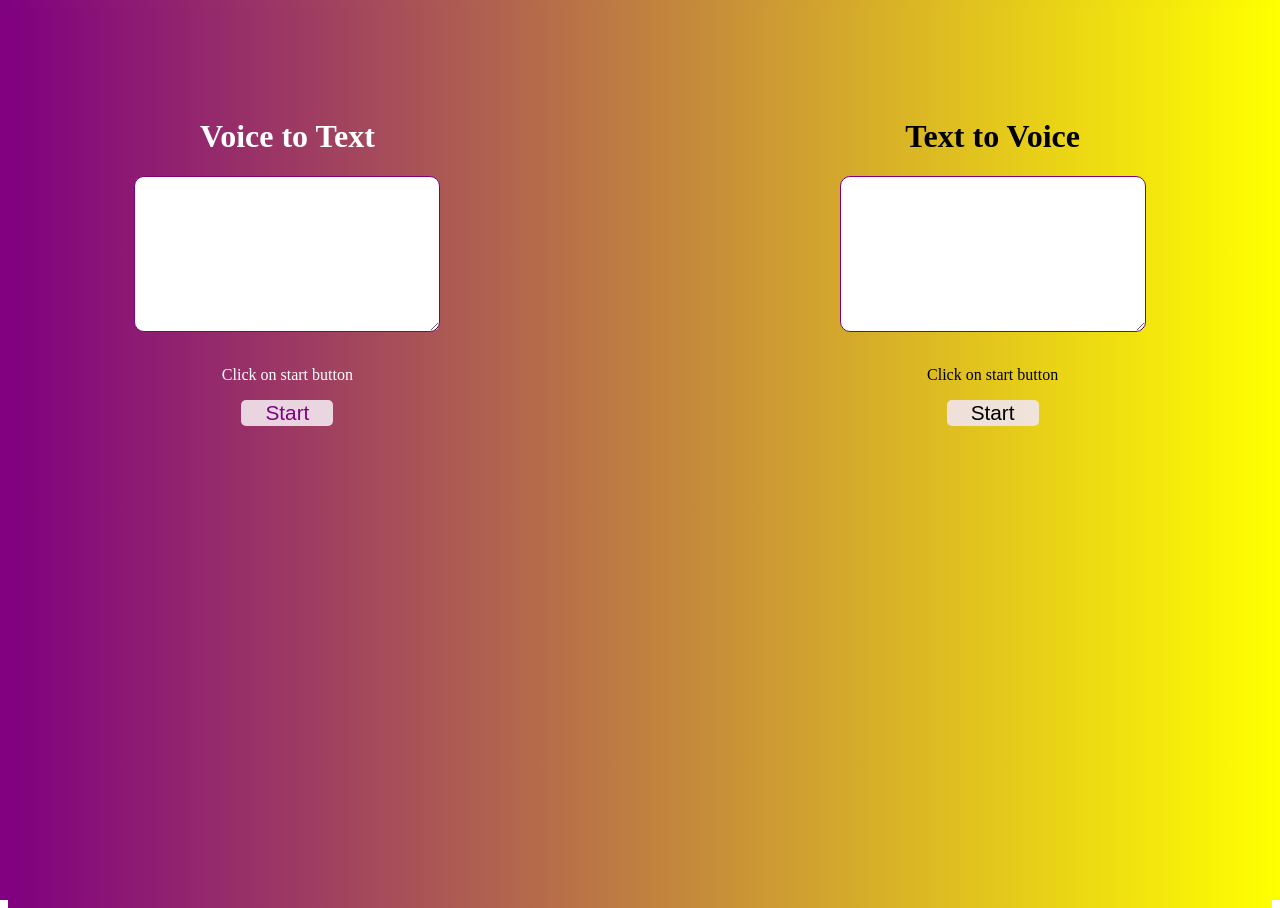
<file: Speech & text converter/index.html>
<!DOCTYPE html>
<html lang="en">
    <head>
        <title>Speech & text converter</title>
        <meta charset="UTF-8">
        <meta http-equiv='Content-Type' content='text/html; charset=utf-8'>
        <meta name="viewport" content="width=device-width, initial-scale=1.0">
        <link rel="stylesheet" href="style.css">
    </head>
    <body>
        <!-- div taht contains aal voice to text elements-->
        <div class="Voice2textDiv">
            <h1 id="mainText-V2T"> Voice to Text </h1>
            <textarea id="resultBox" rows="5"></textarea>
            <br>
            <p id="instructions-V2T">Click on start button </p>
            <button id="start-V2T-btn" onclick="runSpeechRecognition()">Start</button>
        </div>

        <!-- div taht contains aal text to voice elements-->
        <div class="Text2voiceDiv">
            <h1 id="mainText-T2V"> Text to Voice </h1>
            <textarea id="inputBox" rows="5"></textarea>
            <br>
            <p id="instructions-T2V">Click on start button </p>
            <button id="start-T2V-btn" onclick="runSpeek()">Start</button>
        </div>
        <script>
            <!-- will run when the start butttun clicked -->
                function runSpeechRecognition(){
                    <!-- get access to the elements by JavaScript-->
                    var resultBox=document.getElementById("resultBox");
                    var instructions=document.getElementById("instructions-V2T");

                    <!--create a webkitSpeechRecognition object.-->
                    var SpeechRecognition = SpeechRecognition || webkitSpeechRecognition;
                    var recognition = new SpeechRecognition();

                    <!--functions for the events(onstart, onspeechend, onresult)-->
                    recognition.onstart = function() {
                        instructions.innerHTML = "Voice recognition is on, please speak..";
                    };

                    recognition.onspeechend = function() {
                        instructions.innerHTML = "Click on start button";
                        recognition.stop();
                    }

                    recognition.onresult = function(event) {
                        var text = event.results[0][0].transcript;
                        resultBox.innerHTML = text ;
                    };
                    <!--starting the recognition work-->
                    recognition.start();

                }

                <!-- will run when the start butttun clicked -->
                function runSpeek(){
                    <!-- get access to the elements by JavaScript-->
                    var instructions= document.getElementById("instructions-T2V");
                    var inputBox= document.getElementById('inputBox').value;

                    <!--change the instructons under the textarea-->
                    instructions.innerHTML="Listen to the speek.."

                    <!--creating a SpeechSynthesisUtterance object-->
                    var synth = window.speechSynthesis;
                    var utter = new SpeechSynthesisUtterance();
                    utter.text=inputBox;

                    <!--speech the text entered by the user-->
                    window.speechSynthesis.speak(utter);
                    utter.addEventListener('end', event => {
                        instructions.innerHTML="Click on start button"
                     })
                }
        </script>
    </body>
</html>
</file>
<file: Speech & text converter/style.css>
body, html{
    background: linear-gradient(to right , purple, yellow);
    background-repeat: no-repeat;
    background-size: cover;
    height: 100%;    
}
.Voice2textDiv{
    padding-top: 7%;
    padding-left: 10%;
    float: left;
}
#mainText-V2T{
    color: white;
    text-align: center;
}
#start-V2T-btn{
    width: 30%;
    font-size: 130%;
    text-align: center;
    color: purple;
    background-color: rgba(241, 229, 237, 0.911);
    text-decoration: none;
    display: grid;
    margin: auto;
    border-radius: 5px;
    border: none;
}
#resultBox{
    height: 150px;
    width: 300px;
    background-color: white;
    border-radius: 10px;
    border-color: purple;
    display: grid;
    margin: auto;
    font-size: 20px;
}
#instructions-V2T{
    text-align: center;
    color: white;
}

.Text2voiceDiv{
    padding-top: 7%;
    padding-right: 10%;
    float: right;   
}
#mainText-T2V{
    color: black;
    text-align: center;
}
#inputBox{
    height: 150px;
    width: 300px;
    background-color: white;
    border-radius: 10px;
    border-color: purple;
    display: grid;
    margin: auto;
    font-size: 20px;
}
#instructions-T2V{
    text-align: center;
    color: black;
}
#start-T2V-btn{
    width: 30%;
    font-size: 130%;
    text-align: center;
    color: black;
    background-color: rgba(241, 229, 237, 0.911);
    text-decoration: none;
    display: grid;
    margin: auto;
    border-radius: 5px;
    border: none;
}
</file>
